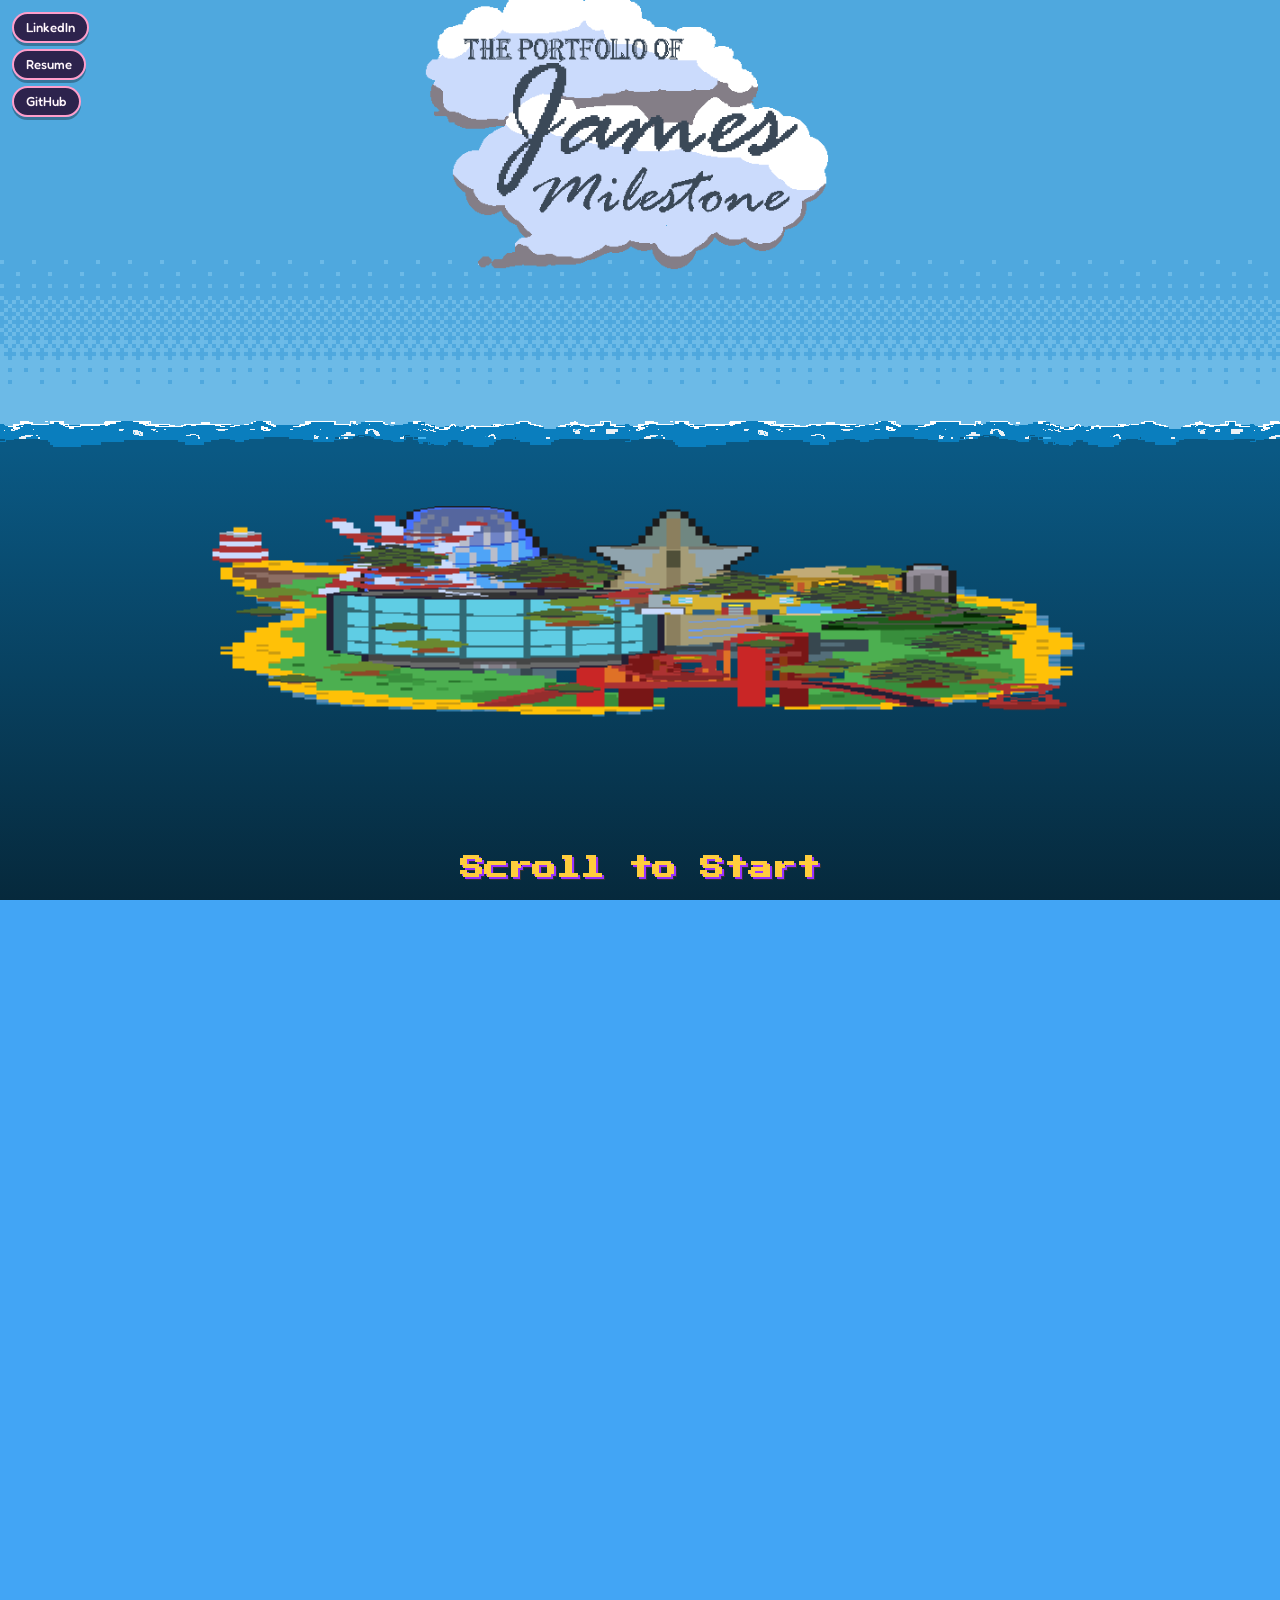
<file: index.html>
<!DOCTYPE html>
<html lang="en">
<head>
    <meta charset="UTF-8">
    <meta name="viewport" content="width=device-width, initial-scale=1.0">
    <link rel="apple-touch-icon" sizes="180x180" href="pageIcons/apple-touch-icon.png?v=2">
    <link rel="icon" href="pageIcons/favicon.ico?v=2" sizes="any">
    <link rel="icon" type="image/png" sizes="32x32" href="pageIcons/favicon-32x32.png?v=2">
    <link rel="icon" type="image/png" sizes="16x16" href="pageIcons/favicon-16x16.png?v=2">
    <link rel="manifest" href="site.webmanifest">



    <title>James Milestone - Software Engineer</title>
    <meta name="description" content="Portfolio of James Milestone, a software engineer specializing in gameplay, systems, and tools programming.">

    <!-- Link previews (LinkedIn, Discord, Slack, etc.). The image is 1200x627 and the URLs must be absolute. -->
    <meta property="og:type" content="website">
    <meta property="og:url" content="https://jible.github.io/resumePage/">
    <meta property="og:title" content="James Milestone - Software Engineer">
    <meta property="og:description" content="Portfolio of James Milestone, a software engineer specializing in gameplay, systems, and tools programming.">
    <meta property="og:image" content="https://jible.github.io/resumePage/images/preview.png">
    <meta property="og:image:width" content="1200">
    <meta property="og:image:height" content="627">
    <meta property="og:image:alt" content="The title screen of James Milestone's portfolio: a pixel art island">
    <meta name="twitter:card" content="summary_large_image">
    <link rel="stylesheet" href="https://fonts.googleapis.com/css2?family=Press+Start+2P&display=swap" >
    <link rel="stylesheet" href="https://fonts.googleapis.com/css2?family=Fredoka:wght@400;500;600&display=swap" >
    <link rel="stylesheet" href="src/style.css">
    <link rel="stylesheet" href="src/title.css">
    <link rel="stylesheet" href="src/levelSelect.css">
    <link rel="stylesheet" href="src/about.css">
    <link rel="stylesheet" href="src/siteLinks.css">
</head>
<body class="no-animations no-scrollbar">
    <div class="sky-background"></div>

    <nav class="site-links" aria-label="Links">
        <a href="https://www.linkedin.com/in/james-milestone-b7221a248/" target="_blank" rel="noopener noreferrer">LinkedIn</a>
        <a href="https://drive.google.com/file/d/1XsHkbdmck35Vf69EWgK9VD4ioa_B6DiW/view?usp=sharing" target="_blank" rel="noopener noreferrer">Resume</a>
        <a href="https://github.com/jible" target="_blank" rel="noopener noreferrer">GitHub</a>
    </nav>
    

    <div id="title-screen" class="title-screen">
        <div class="title-container fade-on-scroll">
            <div class = "title-squish-container">
                <img class = "title-text" src = "images/titleScreen/titleText/titleText2.png">
            </div>
        </div>

        <!-- New "Scroll to Start" text -->
        <div class="scroll-hint fade-on-scroll">Scroll to Start</div>


        <div class="water fade-on-scroll">
            <div class="waves fade-on-scroll"></div>
            <div class="island" id="island"></div>

        </div>
    </div>

    <div id="projects">
        <h1>Project Select</h1>
        </div>

    <section id="about">
        <img class="bio-background" src="images/about/dating-sim.webp" alt="James smiling on a pier, wearing a red jacket, with the beach behind him">
        <div class="bio-choices" role="group" aria-label="Questions to ask me"></div>
        <div class="dialogue-box" aria-live="polite"></div>
    </section>

    <script type="module" src="src/titleScreen/island.js"></script>
    <script type="module" src="src/projectList/listProjects.js"></script>
    <script type="module" src="src/bio.js"></script>
</body>
</html>
</file>
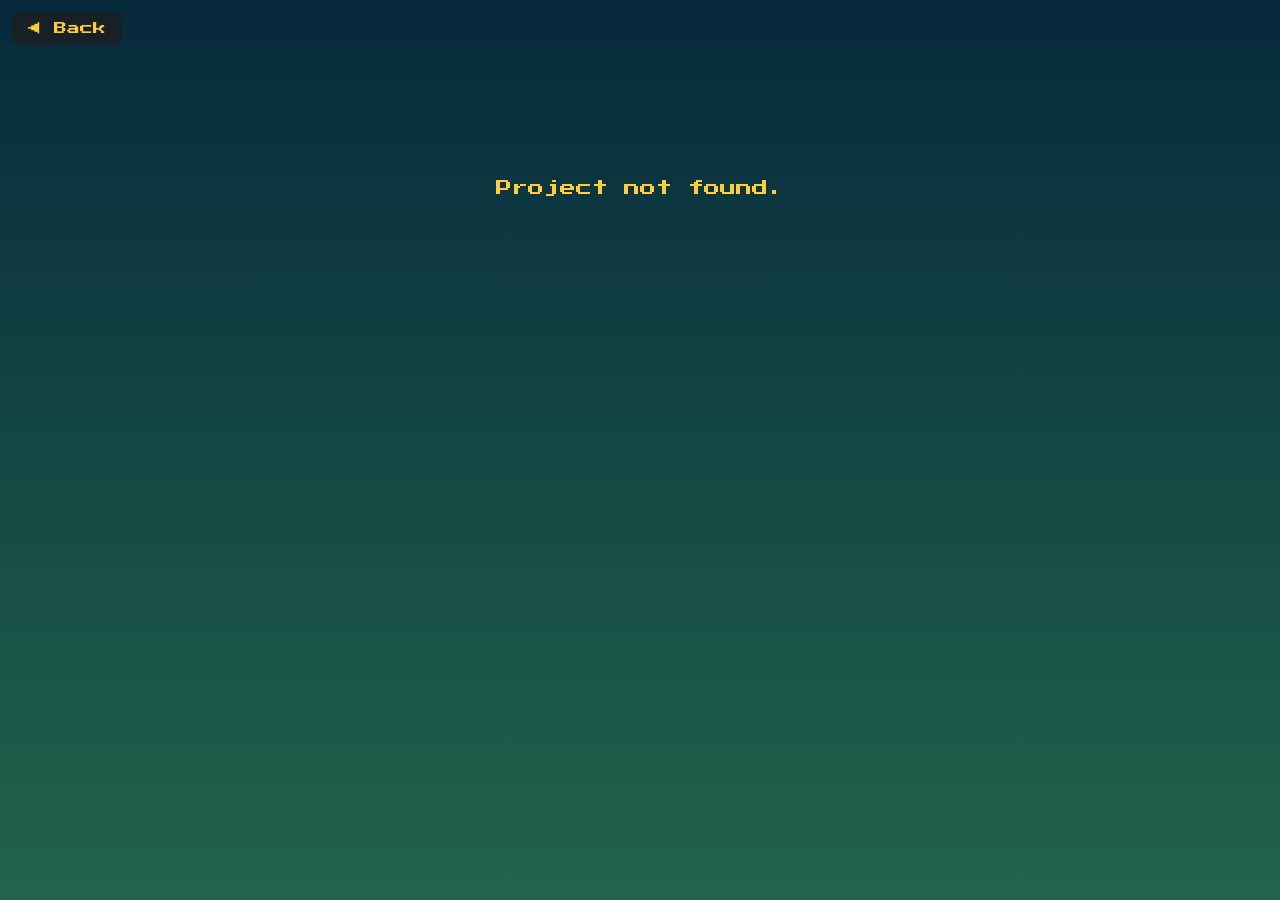
<file: project.html>
<!DOCTYPE html>
<html lang="en">
<head>
    <meta charset="UTF-8">
    <meta name="viewport" content="width=device-width, initial-scale=1.0">
    <link rel="apple-touch-icon" sizes="180x180" href="pageIcons/apple-touch-icon.png?v=2">
    <link rel="icon" href="pageIcons/favicon.ico?v=2" sizes="any">
    <link rel="icon" type="image/png" sizes="32x32" href="pageIcons/favicon-32x32.png?v=2">
    <link rel="icon" type="image/png" sizes="16x16" href="pageIcons/favicon-16x16.png?v=2">
    <link rel="manifest" href="site.webmanifest">

    <title>Project - James Milestone</title>
    <link rel="stylesheet" href="https://fonts.googleapis.com/css2?family=Press+Start+2P&display=swap" >
    <link rel="stylesheet" href="src/style.css">
    <link rel="stylesheet" href="src/projectPage.css">
</head>
<body class="project-page">
    <a class="back-button" href="index.html#projects">&#9664; Back</a>

    <div id="project-detail"></div>

    <script type="module" src="src/projectList/projectPage.js"></script>
</body>
</html>
</file>
<file: src/style.css>
/* Reset body margin and padding */
* {
    margin: 0;
    padding: 0;
    box-sizing: border-box;
    font-family: 'Press Start 2P', cursive;
}
body, html {
    width: 100%;
    height: 100vh;
    overflow-x: hidden;
    overflow-y: auto;
    font-family: Arial, sans-serif;
    background-color: rgb(66, 165, 245);
    overscroll-behavior: none;
}
body{
    position: relative; /* the scrolling page is the body, so page-tall layers are positioned against it */
}

.no-scrollbar{
    &::-webkit-scrollbar {
        display: none;
    }
    scrollbar-width: none; /* For Firefox */
    -ms-overflow-style: none;  /* For Internet Explorer and Edge */
}


/* ----------------------------------------
PROJECT STYLES
------------------------------------------- */



.no-animations * {
    visibility: hidden;
    animation: none !important;
    transition: none !important;
}
</file>
<file: src/title.css>
/* --- Variables --- */
@property --y-stretch {
    syntax: '<number>';
    initial-value: 2.5;
    inherits: true;
}

@property --scroll-fade-position {
    syntax: '<number>';
    initial-value: 1;
    inherits: true;
}

@property --x-stretch {
    syntax: '<number>';
    initial-value: 2.5;
    inherits: true;
}
@property --x-unstretch {
    syntax: '<number>';
    initial-value: 2.5;
    inherits: true;
}

@property --y-unstretch {
    syntax: '<number>';
    initial-value: 2.5;
    inherits: true;
}

body {
    --start-anim: 1.5s;
    --spin-time: 25s;
    --x-stretch: 2.5;
    --x-unstretch: calc(1/var(--x-stretch));
    --y-stretch: 0.5;
    --y-unstretch: calc(1/var(--y-stretch));

    --spin-direction: forwards;
    animation: camera-sweep-island-stretch var(--start-anim) ease-out 1;
    
}


@keyframes camera-sweep-island-stretch{
    0% {
        --y-stretch: 2;
        --y-unstretch: .5;
        --x-stretch: 2;
    }
    
    100%{
        --y-stretch: 0.5;

        --x-stretch: 2.5;

    }
}


@keyframes  title-fade-in {
    0% {opacity: 0;}
    100% {opacity: 1;}
}


/* --- Sky Background Styles --- */
.sky-background {
    position: fixed;
    left: 0;
    top: 0;
    width: 100%; /* Full viewport width, scrollbar-safe */
    height: 100vh; /* Full viewport height, persists through scroll */
    background-color: rgb(20, 20, 78);
    background-size: contain;
    image-rendering: pixelated;
    z-index: 0;
    animation: background-day-night 100s infinite var(--spin-direction);
}
/* Dithered bands over the sky color (see sky.js). The band tint is a lighter version of the sky color at
   each point of the day/night cycle, on the same 100s timeline as the sky itself. */
@property --sky-band-color{
    syntax: '<color>';
    inherits: true;
    initial-value: #9AD4F5;
}
.sky-bands{
    /* A page-tall layer that scrolls with the page (body is its containing block); the height is set by
       sky.js. It sits after the fixed sky in the page, so it paints over it and under the content. */
    position: absolute;
    top: 0;
    left: 0;
    width: 100%;
    z-index: 0;
    overflow: hidden;
    pointer-events: none;
    animation: sky-band-tint 100s infinite var(--spin-direction);
}
.sky-band{
    position: absolute;
    left: 0;
    right: 0;
    bottom: 0;
    /* --band-pink (set by sky.js, 0% unless given) mixes in the dating sim pink, so the bottom bands tint toward
       the about section's palette while still following the day/night color */
    background-color: color-mix(in srgb, var(--sky-band-color), #ff9ecb var(--band-pink, 0%));
    opacity: var(--band-opacity);
    image-rendering: pixelated;
    /* The dither tile along the top edge, then solid for the rest of the band */
    -webkit-mask-image: url('../images/titleScreen/background/skyDitherLong.png'), linear-gradient(#000, #000);
    -webkit-mask-size: auto var(--dither-size), 100% calc(100% - var(--dither-size));
    -webkit-mask-position: 0 0, 0 var(--dither-size);
    -webkit-mask-repeat: repeat-x, no-repeat;
    mask-image: url('../images/titleScreen/background/skyDitherLong.png'), linear-gradient(#000, #000);
    mask-size: auto var(--dither-size), 100% calc(100% - var(--dither-size));
    mask-position: 0 0, 0 var(--dither-size);
    mask-repeat: repeat-x, no-repeat;
}

/* Holds the clouds and stars; scrolled by script for the parallax effect */
.sky-objects{
    /* Fixed like the sky, so only the parallax transform in island.js moves it. Clouds and stars below the
       screen overflow its bottom edge and scroll up into view (see skyElements.js). */
    position: fixed;
    top: 0;
    left: 0;
    width: 100%;
    height: 100vh;
    z-index: 1;
    pointer-events: none;
}

.sky-object{
    position:relative;
    size: relative;
    z-index: 0;
    animation: cloud-scroll 30s linear var(--spin-direction);
    aspect-ratio: 1/1;
    image-rendering: pixelated;
}

.cloud{
    /* opacity: 0.8; */
    height: 16vh;
}

.small-star{
    height: 3.2vh;
}
.normal-star{
    height: 6.4vh;
}
.large-star{
    height: 12.8vh;
}

.waves {
    position: absolute;
    bottom: calc(100% - 1px); /* sits on water's top edge, the sky seam */
    left: 0%;
    height: min(5vh, 30px);
    width: 200%;
    background: url('../images/titleScreen/background/waves/wavesv5.png');
    background-size: auto 100%;
    animation: wave-scroll var(--spin-time) linear infinite var(--spin-direction);
    z-index: 1;
    image-rendering: pixelated;
}

.water {
    position: absolute;
    bottom: 0;
    height: 50%;
    width: 100%;
    background-image:linear-gradient(to bottom, rgba(10, 89, 132,1),rgb(6, 41, 60));
    animation: camera-sweep-water var(--start-anim) 1 ease-out;
    
}
/* The deep water runs on under the projects section (its height is set by island.js). It is part of the
   water rather than a separate background so the two can't round apart into a gap on phones, and fade as
   one layer instead of doubling up where they meet. */
.water::after{
    content: "";
    position: absolute;
    top: 100%;
    left: 0;
    width: 100%;
    height: var(--projects-height, 0px);
    background-color: rgb(6, 41, 60);
}
@keyframes camera-sweep-water {
    0% {
        height:100%;
    }
    100%{
        height: 50%;
    }
}

.fade-on-scroll{
    opacity: var(--scroll-fade-position);
}

/* --- Title Screen Styles --- */
.title-screen {
    position: relative;
    width: 100%;
    height: 100%;
    z-index:1;
    /* background: #87ceeb; Sky background */
    perspective: 800px; /* Add depth */
}

/* --- Island Styles --- */
.island {
    position: relative;
    aspect-ratio:  1/1;
    top: 40%;
    left: 50%;
    width: 30%;
    background-size: 300% 100%;
    background-image: url('../images/titleScreen/island/low-res-island-base-sheet.png');
    animation: 
        island-spin var(--spin-time) linear infinite var(--spin-direction),
        islandWavesSprite 2.5s steps(1) alternate infinite,
        camera-sweep-island-position var(--start-anim) 1;
    image-rendering: pixelated;
    z-index: 2;
}

@keyframes camera-sweep-island-position {
    0%{top: 100vh;}
}

@keyframes islandWavesSprite {
    0% {background-position: 0 0;}
    33% {background-position: 50% 0;}
    66% {background-position: 100% 0;}    
}

.offset-rotation {
    position: absolute;
    top: 20%;
    left: 50%;
    transform-origin: center;
    animation: anti-rotate var(--spin-time) linear infinite ;
}

/* --- Island Element Styles --- */
.island-element {
    position: absolute;
    image-rendering: crisp-edges;
}

/* title Image
It should bounce a compress
*/
@keyframes  titleBounce {
    0% {transform: translateY(0px) ;}
    50% {transform: translateY(50px);}
    100% {transform: translateY(0px) ;}
}
@keyframes  titleCompression {
    0% {transform: scaleY(100%);}
    50% {transform : scaleY(95%);}
    100% {transform: scaleY(100%);}
}

.title-squish-container{
    animation: titleCompression 4s ease-in-out infinite;
    height: 50%;
    width: auto;
}

.title-text{
    opacity: 0;
    animation: 
        titleBounce 5s ease-in-out infinite,
        title-fade-in var(--start-anim) ease-in 1  forwards;
    max-width: 90%;
}

.hidden {
    display: none
}

/* --- Keyframes --- */
@keyframes wave-scroll {
    0% {
        transform: translateX(-100vw);
    }
    100% {
        transform: translateX(0);
    }
}
  

@keyframes cloud-scroll {
    0% {
        transform: translateX(0vw);
    }
    100% {
        transform: translateX(150vw);
    }
}

@keyframes island-spin {
    0% {
        transform: translate(-50%, -50%) scale(var(--x-stretch), var(--y-stretch)) rotate(0deg);
    }
    100% {
        transform: translate(-50%, -50%) scale(var(--x-stretch), var(--y-stretch)) rotate(360deg);
    }
}

@keyframes anti-rotate {
    0% {
        transform: translate(-50%, -50%) rotate(0deg) scale(calc(1/var(--x-stretch)), calc(1/var(--y-stretch)));
    }
    100% {
        transform: translate(-50%, -50%) rotate(-360deg) scale(calc(1/var(--x-stretch)), calc(1/var(--y-stretch))); /* Full counter-rotation */
    }
}

@keyframes sky-band-tint{
    0%   { --sky-band-color: #9AD4F5; }
    25%  { --sky-band-color: #B58ACB; }
    50%  { --sky-band-color: #2E3B7A; }
    72%  { --sky-band-color: #8FA3D6; }
    90%  { --sky-band-color: #F7CFA0; }
    100% { --sky-band-color: #9AD4F5; }
}

@keyframes background-day-night{
    0%{
        background-color: #4FA8DE;
    }
    25%{
        background-color: #6C4F82;
    }
    50%{
        background-color: #131A3A;
    }
    72%{
        background-color: #4A5B8C;
    }
    90%{
        background-color: #E8A672;
    }
    100%{
        background-color: #4FA8DE;
    }
}






.title-container {
    position: absolute;
    top: -4%;
    left: 50%;
    transform: translate(-50%);
    z-index: 100;
    text-align: center;
  }

/* On narrow screens the title image is small, so the offset above would push part of it off the top */
@media (max-width: 700px) {
    .title-container {
        top: 4%;
    }
}

  .subtitle {
    font-size: 2rem; /* Adjust size to be smaller than the main title */
    color: #ffffff; /* White text */
    text-shadow: 2px 2px #333; /* Subtle shadow for contrast */
    font-weight: bold; /* Make it stand out */
    margin-bottom: 10px; /* Add spacing below the subtitle */
    z-index: 1000; /* Keep it above other elements */
    position: relative; /* Ensure it works with z-index */
    animation: float 3s ease-in-out infinite; /* Optional: same float animation as the title */
    text-transform: uppercase; /* Optional: make the text uppercase */
    letter-spacing: 2px; /* Optional: spacing between letters */
    text-align: center; /* Align to the center */
}



  .main-title {
    z-index: 1000; /* Matches the container's z-index */
    font-size: 3rem;
    color: #ffcd3c; /* Golden yellow */
    text-shadow: 4px 4px #a13f1e, 6px 6px #333; /* Purple + dark shadow */
    display: flex;
    align-items: center;
    justify-content: center;
    gap: 10px;
    animation: float 3s ease-in-out infinite;
    position: relative; /* Prevent overlap issues */
}
  
  .subtitle {
    font-size: 1.5rem;
    color: #fff;
    text-shadow: 2px 2px #333;
    margin-top: 10px;
  }
  

  
  /* Animations */
  @keyframes bounce {
    0%, 100% {
      transform: translateY(0);
    }
    50% {
      transform: translateY(-10px);
    }
  }
  
  @keyframes rotate {
    from {
      transform: rotate(0deg);
    }
    to {
      transform: rotate(360deg);
    }
  }
  
  @keyframes float {
    0%, 100% {
      transform: translateY(0);
    }
    50% {
      transform: translateY(-5px);
    }
  }


  .scroll-hint {
    position: absolute;
    bottom: 20px; /* Distance from the bottom */
    left: 50%; /* Center horizontally */
    transform: translateX(-50%); /* Center alignment correction */
    font-size: 1.5rem; /* Smaller font size */
    color: #ffcd3c; /* Golden yellow to match the title */
    text-shadow: 2px 2px #9933ff, 3px 3px #333; /* Purple + dark shadow */
    font-weight: bold; /* Make it stand out */
    z-index: 1000; /* Keep it above background elements */
    animation: scroll-bounce 2s ease-in-out infinite; /* Add animation */
    text-align: center; /* Center the text */
    
}

.hidden {
  opacity: 0;
  visibility: hidden;
  transition: opacity 0.3s ease, visibility 0.3s ease;
}



/* Bounce Animation for Scroll Hint */
@keyframes scroll-bounce {
    0%, 100% {
        transform: translateX(-50%) translateY(0);
    }
    50% {
        transform: translateX(-50%) translateY(-5px);
    }
}
</file>
<file: src/levelSelect.css>
#projects {
    position :relative;
    height: auto;
    width: 100%;
}

#projects h1{
    padding:2%;
    position: relative;
    
    left: 50%; /* Center horizontally */
    transform: translateX(-50%) ; /* Center alignment correction */
    font-size: 3rem; /* Smaller font size */
    color: #ffcd3c; /* Golden yellow to match the title */
    text-shadow: 2px 2px #9933ff, 3px 3px #333; /* Purple + dark shadow */
    font-weight: bold; /* Make it stand out */
    z-index: 1000; /* Keep it above background elements */
    text-align: center; /* Center the text */
    transition: opacity 0.3s ease, visibility 0.3s ease;
}

#projects .projects-subtitle{
    position: relative;
    z-index: 1;
    margin: 0 16px 20px;
    text-align: center;
    font-family: 'Press Start 2P', cursive;
    font-size: 0.8rem;
    color: #00ffcc;
    text-shadow: 2px 2px #333;
}

#projects h2{
    font-size: 50px;
    text-align: center;
}

#projects p{
    font-family: Verdana;
}

@media (max-width: 700px) {
    #projects h1{
        font-size: 1.8rem;
    }
    #projects .projects-subtitle{
        font-size: 0.65rem;
    }
}

/* ----------------------------------------
PROJECT SELECT TILES (index)
------------------------------------------- */
/* The row of cartridges under the preview. Sizes are whole multiples of the 64px art (2x, 3x) so the
   pixels stay crisp; everything inside a cartridge is sized in percentages of it. */
.save-list{
    position: relative;
    z-index: 1;
    display: flex;
    flex-wrap: wrap;
    justify-content: center;
    gap: 20px 16px;
    padding: 24px 4% 8%;
}

/* Cartridge frame: the 64x64 pixel art is drawn over the tile at exactly 4x (256px).
   Its transparent window is inset 6/64 left+right, 16/64 top, 5/64 bottom. */
.save-slot{
    --window-x: 9.375%;
    --window-top: 25%;
    --window-bottom: 7.8%;
    position: relative;
    --cart-size: 128px;
    display: block;
    width: var(--cart-size);
    aspect-ratio: 1 / 1;
    container-type: inline-size;
    color: #f5f0dc;
    text-decoration: none;
    cursor: pointer;
    transition: translate 0.3s ease, filter 0.15s ease;
    --bob-duration: 4s;
    --bob-delay: 0s;
    animation: cartridge-bob var(--bob-duration) ease-in-out var(--bob-delay) infinite;
}

/* The faces and side are siblings positioned by script from the turn angle (see listProjects.js),
   so the side isn't squeezed along with the faces. */
.cart-face{
    position: absolute;
    inset: 0;
    transform-origin: 0 0;
}
.cart-back{ visibility: hidden; }
.cart-back__image{ display: block; width: 100%; height: 100%; image-rendering: pixelated; }
.cart-side{
    position: absolute;
    top: 0;
    left: 0;
    width: 9.375%;  /* 6px side sprite of the 64px cartridge */
    height: 100%;
    transform-origin: 0 0;
    image-rendering: pixelated;
}

/* Hovered/focused: script floats the cartridge up and turns it to face the player */
.save-slot.is-facing{ animation: none; }

/* Slow bob; the float on hover is set by script through the same `translate` property */
@keyframes cartridge-bob{
    0%, 100% { translate: 0 0; }
    50%      { translate: 0 -10px; }
}

@media (min-width: 1500px){
    .save-slot{ --cart-size: 192px; }
}

@media (prefers-reduced-motion: reduce){
    .save-slot{ animation: none; }
}

.cart-front::after{
    content: "";
    position: absolute;
    inset: 0;
    background: url('../images/cartridge/front.png') center / 100% 100% no-repeat;
    image-rendering: pixelated;
    pointer-events: none;
    z-index: 3;
}

.save-slot > *{ font-family: Verdana; }
.save-slot__image{ position: absolute; left: var(--window-x); right: var(--window-x); top: var(--window-top); bottom: var(--window-bottom); width: calc(100% - 2 * var(--window-x)); height: calc(100% - var(--window-top) - var(--window-bottom)); object-fit: contain; }

/* When a project has no title image, its name is written in the window instead */
.save-slot__fallback{
    display: flex;
    align-items: center;
    justify-content: center;
    padding: 4%;
    text-align: center;
    font-family: 'Press Start 2P', cursive;
    /* The pixel font is 1em per letter and the window is about 81% of the cartridge wide, so the
       longest word ("Pixelation", 10 letters) needs well under 8cqw to sit inside the frame */
    font-size: 6.5cqw;
    line-height: 1.5;
    text-shadow: 1px 1px 0 #000;
}

/* The focused cartridge (hovered, or the last one hovered) lifts and brightens */
.save-slot:hover,
.save-slot:focus-visible,
.save-slot.is-facing{
    filter: drop-shadow(0 6px 0 rgba(0, 0, 0, 0.5)) brightness(1.08);
}

/* ----------------------------------------
PREVIEW OF THE FOCUSED PROJECT
------------------------------------------- */
.project-preview-wrap{
    position: relative;
    z-index: 1;
    width: min(900px, 92%);
    margin: 0 auto;
}

.project-preview{
    position: relative;
    display: block;
    width: 100%;
    aspect-ratio: 16 / 9;
    overflow: hidden;
    background: var(--preview-bg, #123);
    border: 4px solid #333;
    border-radius: 12px;
    box-shadow: 0 6px 0 rgba(0, 0, 0, 0.4);
    color: #fff;
    text-decoration: none;
}

.project-preview__media{
    position: absolute;
    inset: 0;
    opacity: 1;
    transition: opacity 0.25s ease;
}
.project-preview__media.is-switching{ opacity: 0; }
.project-preview__video,
.project-preview__image{
    display: block;
    width: 100%;
    height: 100%;
    object-fit: cover;
}
/* Logos and other non-footage pictures should not be cropped */
.project-preview__image{ object-fit: contain; image-rendering: auto; }

.project-preview__caption{
    position: absolute;
    left: 0;
    right: 0;
    bottom: 0;
    display: flex;
    flex-direction: column;
    gap: 6px;
    padding: 40px 20px 16px;
    background: linear-gradient(to top, rgba(0, 0, 0, 0.85) 30%, transparent);
}
.project-preview__name{
    font-family: 'Press Start 2P', cursive;
    font-size: 1.4rem;
    line-height: 1.3;
    color: var(--preview-accent, #ffcd3c);
    text-shadow: 3px 3px 0 #000;
}
.project-preview__tagline{
    font-family: system-ui, -apple-system, 'Segoe UI', Verdana, sans-serif;
    font-size: 1.15rem;
    font-weight: 600;
}
.project-preview__skills{ display: flex; flex-wrap: wrap; gap: 6px; }
.project-preview__skills .skill-chip{ font-family: system-ui, -apple-system, 'Segoe UI', Verdana, sans-serif; font-size: 0.85rem; }
.project-preview__cta{
    position: absolute;
    right: 20px;
    bottom: 16px;
    font-family: 'Press Start 2P', cursive;
    font-size: 0.7rem;
    color: #00ffcc;
}
.project-preview:hover .project-preview__cta,
.project-preview:focus-visible .project-preview__cta{ color: #fff; }

@media (max-width: 700px){
    .project-preview__name{ font-size: 0.95rem; }
    .project-preview__tagline{ font-size: 0.95rem; }
    .project-preview__skills{ display: none; }
    .project-preview__caption{ padding: 28px 12px 10px; }
    .project-preview__cta{ display: none; }
}

.skill-chip{
    background-color: #333;
    color: #ffcd3c;
    font-family: Verdana;
    font-size: 0.75rem;
    padding: 3px 8px;
    border-radius: 999px;
    white-space: nowrap;
}

/* ----------------------------------------
SMALL SCREENS
Every cartridge is squeezed into one row (however small that makes them) instead of wrapping.
------------------------------------------- */
@media (max-width: 700px){
    .save-list{
        flex-wrap: nowrap;
        gap: 4px;
        padding: 20px 8px 8%;
        --cart-gap: 4px;
    }
    .save-slot{
        flex: none;
        width: calc((100% - var(--cart-gap) * (var(--cart-count) - 1)) / var(--cart-count));
    }
}
</file>
<file: src/about.css>
/* Bio section: a full-page scene below the projects. It has no background of its own, so the
   fixed sky and its clouds show through. */
#about{
    position: relative;
    width: 100%;
    min-height: 100vh;
    min-height: 100dvh;
    overflow: hidden;
    /* Stacked from the bottom: the question buttons, then the text box, over the picture */
    display: flex;
    flex-direction: column;
    justify-content: flex-end;
    align-items: center;
    gap: 12px;
    padding: 8vh 16px 4vh;
}

/* The picture fills the whole section as its background. It is cropped to fit (never squished), and
   anchored so the face stays above the buttons and text box. */
.bio-background{
    position: absolute;
    inset: 0;
    width: 100%;
    height: 100%;
    object-fit: cover;
    object-position: 56% 36%;
    z-index: 1;
    /* Fades in as the section scrolls into view; --about-fade is set by bio.js */
    opacity: var(--about-fade, 1);
}

/* The questions, as buttons just above the text box */
.bio-choices{
    display: flex;
    flex-wrap: wrap;
    justify-content: center;
    gap: 10px;
    width: min(1100px, 100%);
    position: relative;
    z-index: 1;
}

/* Dating-sim palette: deep plum panels with pink trim, yellow for the current pick */
.bio-choice{
    padding: 7px 14px;
    background-color: rgba(42, 16, 58, 0.85);
    border: 2px solid #ff9ecb;
    border-radius: 999px;
    color: #fff6fb;
    font-family: 'Fredoka', system-ui, sans-serif;
    font-size: 0.9rem;
    font-weight: 500;
    cursor: pointer;
    transition: background-color 0.15s ease, transform 0.15s ease;
}
.bio-choice:hover,
.bio-choice:focus-visible{
    background-color: rgba(70, 24, 90, 0.95);
    transform: translateY(-2px);
}
/* The question whose answer is showing */
.bio-choice[aria-pressed="true"]{
    background-color: #ffd166;
    border-color: #ff9ecb;
    color: #2a1035;
}

/* Text box along the bottom of the scene, with a name tag over its top-left corner */
.dialogue-box{
    position: relative;
    z-index: 1;
    width: min(900px, 100%);
    min-height: 14vh;
    padding: 24px 22px 16px;
    background-color: rgba(42, 16, 58, 0.88);
    border: 3px solid #ff9ecb;
    border-radius: 16px;
    box-shadow: 0 5px 0 rgba(0, 0, 0, 0.35);
    color: #fff6fb;
}
.dialogue-box::before{
    content: "James";
    position: absolute;
    top: -13px;
    left: 20px;
    padding: 3px 12px;
    background-color: #ff9ecb;
    border-radius: 999px;
    color: #2a1035;
    font-family: 'Press Start 2P', cursive;
    font-size: 0.62rem;
    line-height: 1.4;
}

.dialogue-box p{
    max-width: 62ch;
    margin-bottom: 0.8em;
    font-family: 'Fredoka', system-ui, sans-serif;
    font-size: 1.15rem;
    font-weight: 500;
    line-height: 1.5;
}
.dialogue-box p:last-child{ margin-bottom: 0; }
@media (max-width: 700px){
    /* Keep the buttons and text box compact so they leave the face showing on a tall, narrow screen */
    #about{ gap: 10px; }
    .bio-choices{ gap: 6px; }
    .dialogue-box{ padding: 22px 14px 12px; min-height: 0; }
    .dialogue-box p{ font-size: 0.95rem; }
    .bio-choice{ font-size: 0.78rem; padding: 5px 10px; }
}
/* The site sets a pixel font on every element, so the letter spans (and any bold/italic/link inside an
   answer) have to be told to use the answer's font */
.dialogue-box p *{ font-family: inherit; }

/* Letters roll out one at a time (see bio.js); they all take up their space from the start */
.dialogue-box .letter{ opacity: 0; }
.dialogue-box .letter.shown{ opacity: 1; }
.dialogue-box{ cursor: pointer; }

/* Words wrapped in <b> or <em> in bio.json get a highlight color */
.dialogue-box b,
.dialogue-box strong{ color: #ffd166; font-weight: 600; }
.dialogue-box em{ color: #ff9ecb; font-style: normal; }
/* Book titles and the like: <i> in bio.json */
.dialogue-box i{ font-style: italic; }
.dialogue-box a{ color: #ffd166; }
</file>
<file: src/siteLinks.css>
/* LinkedIn / Resume / GitHub: a compact stack in the top-left corner that stays put while the page
   scrolls, so the links are always in the same place. Same plum and pink look as the bio buttons. */
.site-links{
    position: fixed;
    top: max(12px, env(safe-area-inset-top));
    left: max(12px, env(safe-area-inset-left));
    z-index: 200;
    display: flex;
    flex-direction: column;
    align-items: flex-start;
    gap: 6px;
}

.site-links a{
    padding: 5px 12px;
    background-color: rgba(42, 16, 58, 0.88);
    border: 2px solid #ff9ecb;
    border-radius: 999px;
    box-shadow: 0 3px 0 rgba(0, 0, 0, 0.3);
    color: #fff6fb;
    font-family: 'Fredoka', system-ui, sans-serif;
    font-size: 0.82rem;
    font-weight: 500;
    line-height: 1.3;
    text-decoration: none;
    transition: background-color 0.15s ease, color 0.15s ease, transform 0.15s ease;
}
.site-links a:hover,
.site-links a:focus-visible{
    background-color: #ffd166;
    color: #2a1035;
    transform: translateX(2px);
}

/* On phones the pills are a bigger touch target (about 40px tall). The logo is centered and fairly
   narrow there, so the width still stops short of it. */
@media (max-width: 700px){
    .site-links{ gap: 8px; }
    .site-links a{
        padding: 8px 12px;
        font-size: 0.95rem;
    }
}
</file>
<file: src/projectPage.css>
/* Project detail page. Text sits on light panels in a plain sans-serif for legibility; the pixel
   font is kept for headings and labels. */
/* Colors come from each project's `theme` in projects.json (set by projectPage.js);
   these are the defaults for a project without one. */
body.project-page{
    --pd-bg-top: rgb(6, 41, 60);
    --pd-bg-bottom: rgb(34, 100, 75);
    --pd-accent: #ffcd3c;
    --pd-heading-shadow: #9933ff;
    --pd-panel: #f6efdc;
    --pd-panel-text: #262626;
    background-color: var(--pd-bg-top);
    background-image: linear-gradient(to bottom, var(--pd-bg-top), var(--pd-bg-bottom));
    background-attachment: fixed;
}

#project-detail{
    padding-bottom: 48px;
}

.pd{
    max-width: 1000px;
    margin: 0 auto;
    padding: 24px 16px 0;
    display: flex;
    flex-direction: column;
    gap: 24px;
    font-family: system-ui, -apple-system, 'Segoe UI', Verdana, sans-serif;
}
.pd *{ font-family: inherit; }

/* Back button, floating over the top-left of the banner (swap the text for an image later) */
.back-button{
    position: fixed;
    top: 12px;
    left: 12px;
    z-index: 10;
    padding: 10px 16px;
    background-color: rgba(30, 30, 30, 0.75);
    border-radius: 8px;
    color: var(--pd-accent);
    font-family: 'Press Start 2P', cursive;
    font-size: 0.8rem;
    text-decoration: none;
}
.back-button:hover,
.back-button:focus-visible{
    color: #fff;
}

/* Main video: a banner across the full width of the page, left edge to right edge. It fills the
   banner and crops the top and bottom of the footage, and the back button floats over its top-left corner. */
.pd-hero{
    width: 100%;
    height: clamp(240px, 58vh, 640px);
    background-color: #000;
    border-bottom: 4px solid #333;
    box-shadow: 0 6px 0 rgba(0, 0, 0, 0.4);
    overflow: hidden;
}
.pd-hero .pd-video,
.pd-hero .pd-image{
    display: block;
    width: 100%;
    height: 100%;
    object-fit: cover;
}
.pd-hero .pd-embed{
    display: block;
    width: 100%;
    height: 100%;
    border: 0;
}

/* Video, embed and image sizing elsewhere on the page */
.pd-video,
.pd-embed{
    display: block;
    width: 100%;
    aspect-ratio: 16 / 9;
    border: 0;
    background-color: #000;
}
.pd-video{ object-fit: contain; }
.pd-image{ display: block; width: 100%; height: auto; }

/* Title, tagline, links */
.pd-title{ text-align: left; }
.pd-title h1{
    font-family: 'Press Start 2P', cursive;
    font-size: 2.1rem;
    line-height: 1.3;
    color: var(--pd-accent);
    /* one solid dark shadow: a colored second shadow made the letter edges muddy */
    text-shadow: 3px 3px 0 #000;
}
.pd-tagline{
    margin-top: 14px;
    font-size: 1.4rem;
    font-weight: 600;
    line-height: 1.4;
    color: #fff;
}
.pd-links{
    display: flex;
    flex-wrap: wrap;
    gap: 10px;
    margin-top: 16px;
}
.pd-button{
    padding: 10px 18px;
    border: 3px solid #333;
    border-radius: 8px;
    background-color: var(--pd-panel);
    color: #1d1d1d;
    font-weight: bold;
    text-decoration: none;
}
.pd-button--primary{ background-color: var(--pd-accent); }
.pd-button:hover,
.pd-button:focus-visible{ background-color: #fff; }

/* Light content panels */
.pd-panel{
    background-color: var(--pd-panel);
    color: var(--pd-panel-text);
    border: 4px solid #333;
    border-radius: 16px;
    padding: 24px 28px;
}
.pd-panel h2{
    font-family: 'Press Start 2P', cursive;
    font-size: 1rem;
    line-height: 1.4;
    padding-bottom: 12px;
    margin-bottom: 16px;
    border-bottom: 3px solid color-mix(in srgb, var(--pd-panel) 70%, #000);
}

.pd-text p{
    max-width: 68ch;
    margin-bottom: 1em;
    font-size: 1.08rem;
    line-height: 1.65;
}
.pd-text p:last-child{ margin-bottom: 0; }
.pd-text a{ color: #5b21b6; font-weight: bold; }

/* The project / What I did: two short bullet lists side by side */
.pd-pair{
    display: grid;
    grid-template-columns: repeat(auto-fit, minmax(min(100%, 380px), 1fr));
    gap: 24px;
}
.pd-bullets{
    margin: 0;
    padding-left: 1.3em;
}
.pd-bullets li{
    margin-bottom: 0.7em;
    font-size: 1.12rem;
    line-height: 1.55;
}
.pd-bullets li:last-child{ margin-bottom: 0; }
.pd-bullets li::marker{ color: color-mix(in srgb, var(--pd-heading-shadow) 55%, #000); }

/* At a glance */
.pd-glance{
    display: grid;
    grid-template-columns: repeat(auto-fit, minmax(220px, 1fr));
    gap: 20px 28px;
}
.pd-fact--wide{
    grid-column: 1 / -1;
    padding-top: 18px;
    border-top: 2px solid color-mix(in srgb, var(--pd-panel) 78%, #000);
}
.pd-label{
    margin-bottom: 6px;
    font-size: 0.8rem;
    font-weight: 800;
    letter-spacing: 0.1em;
    text-transform: uppercase;
    color: color-mix(in srgb, var(--pd-panel-text) 75%, var(--pd-panel));
}
.pd-value{ font-size: 1.3rem; font-weight: 700; line-height: 1.3; }
.pd-status{
    display: flex;
    align-items: center;
    gap: 10px;
}
.pd-status::before{
    content: "";
    flex: none;
    width: 14px;
    height: 14px;
    border: 2px solid #333;
    border-radius: 50%;
    background-color: #e0a020;
}
.pd-status--done::before{ background-color: #2e9e4f; }
.pd-status--cancelled::before{ background-color: #b03a3a; }
.pd-chips{ display: flex; flex-wrap: wrap; gap: 8px; }
.pd-chips .skill-chip{
    padding: 5px 12px;
    background-color: #333;
    border-radius: 999px;
    color: var(--pd-accent);
    font-size: 0.95rem;
    font-weight: 600;
    white-space: normal;
}

/* What I built: every item open, media beside the text on wide screens */
.pd-highlight{
    display: grid;
    gap: 20px;
    padding: 24px 0;
    border-top: 2px dashed color-mix(in srgb, var(--pd-panel) 70%, #000);
}
.pd-highlight:first-of-type{ border-top: 0; padding-top: 0; }
.pd-highlight:last-child{ padding-bottom: 0; }
.pd-highlight h3{
    display: flex;
    align-items: baseline;
    gap: 12px;
    margin-bottom: 12px;
    font-size: 1.3rem;
    line-height: 1.3;
}
.pd-number{
    font-family: 'Press Start 2P', cursive;
    font-size: 0.8rem;
    color: color-mix(in srgb, var(--pd-heading-shadow) 55%, #000);
}
.pd-highlight__media .pd-video,
.pd-highlight__media .pd-embed,
.pd-highlight__media .pd-image{
    border: 3px solid #333;
    border-radius: 10px;
}
@media (min-width: 860px){
    .pd-highlight--media{ grid-template-columns: minmax(0, 1fr) minmax(0, 1fr); align-items: start; }
}

/* Previous / next project */
.pd-pager{
    display: flex;
    justify-content: space-between;
    flex-wrap: wrap;
    gap: 12px;
}
.pd-pager a{
    color: var(--pd-accent);
    font-weight: bold;
    text-decoration: none;
}
.pd-pager a:hover,
.pd-pager a:focus-visible{ color: #fff; }

.pd-missing{
    margin-top: 20vh;
    text-align: center;
    color: var(--pd-accent);
}

@media (max-width: 700px){
    /* A tall banner on a narrow screen would crop most of the footage, so keep the video's own shape */
    .pd-hero{ height: auto; aspect-ratio: 16 / 9; }

    .pd-title h1{ font-size: 1.4rem; }
    .pd-tagline{ font-size: 1.15rem; }
    .pd-panel{ padding: 18px 16px; }
}
</file>
